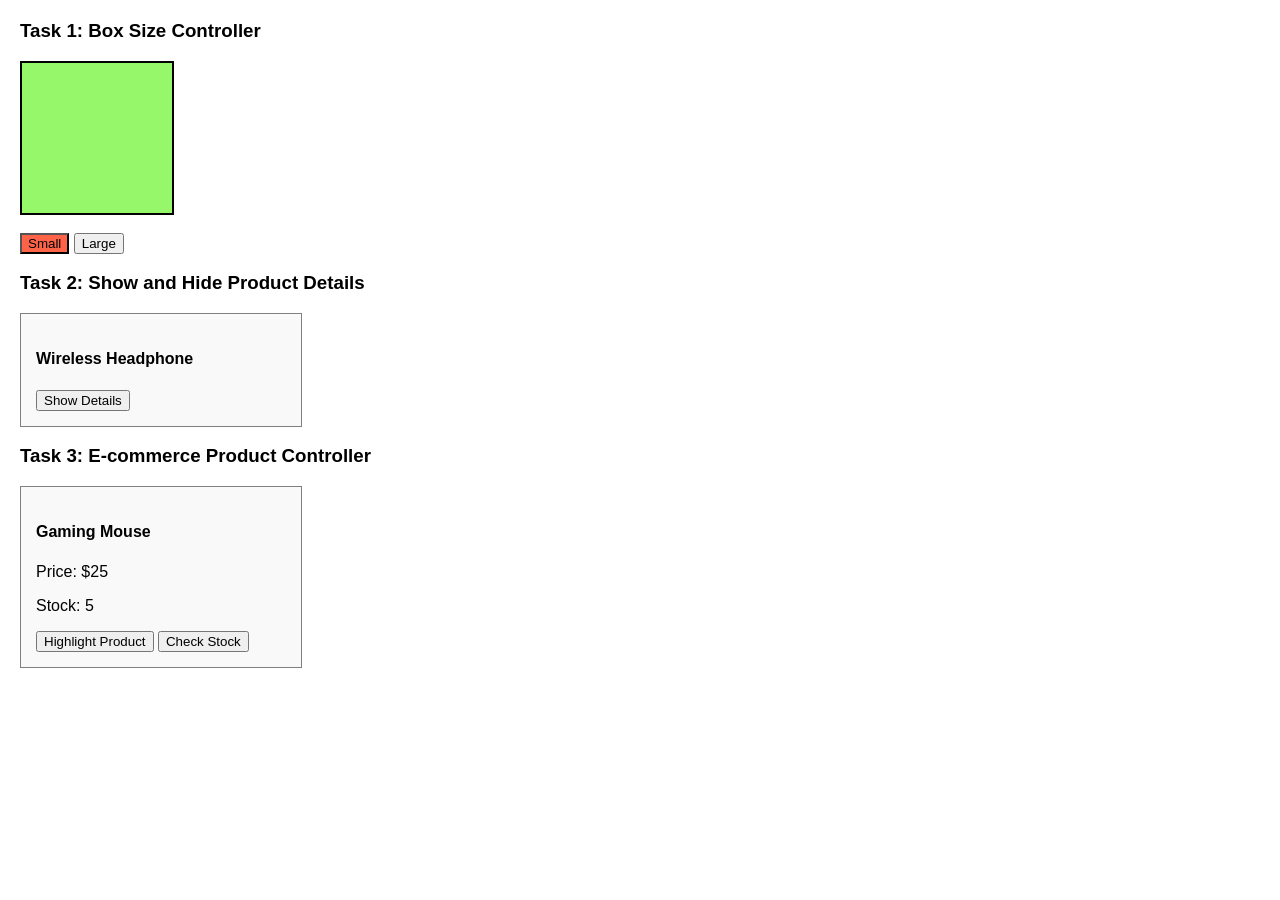
<file: javascript/index.html>
<!DOCTYPE html>
<html lang="en">

<head>
    <meta charset="UTF-8">
    <title>JS Homework</title>
    <link rel="stylesheet" href="style.css">
</head>

<body>


    <h3>Task 1: Box Size Controller</h3>
    <div id="box"></div>
    <br>
    <button class="bttn" onclick="changeSize(100, 100)(0.1)">Small</button>
    <button onclick="changeSize(300, 300)(0.1)">Large</button>

    


    <h3>Task 2: Show and Hide Product Details</h3>
    <div class="card">
        <h4>Wireless Headphone</h4>
        <button onclick="toggleDetails()">Show Details</button>
        <div id="details" class="hide">
            <p>This headphone has great sound quality and <b>100</b> hours battery backup.</p>
        </div>
    </div>

    

    <h3>Task 3: E-commerce Product Controller</h3>
    <div id="productCard" class="card">
        <h4>Gaming Mouse</h4>
        <p>Price: $25</p>
        <p>Stock: 5</p>
        <p id="stockResult"></p>
        <button onclick="highlightCard(0.1)">Highlight Product</button>
        <button onclick="checkStock(0.1)">Check Stock</button>
    </div>

    <script src="script.js"></script>
</body>

</html>
</file>
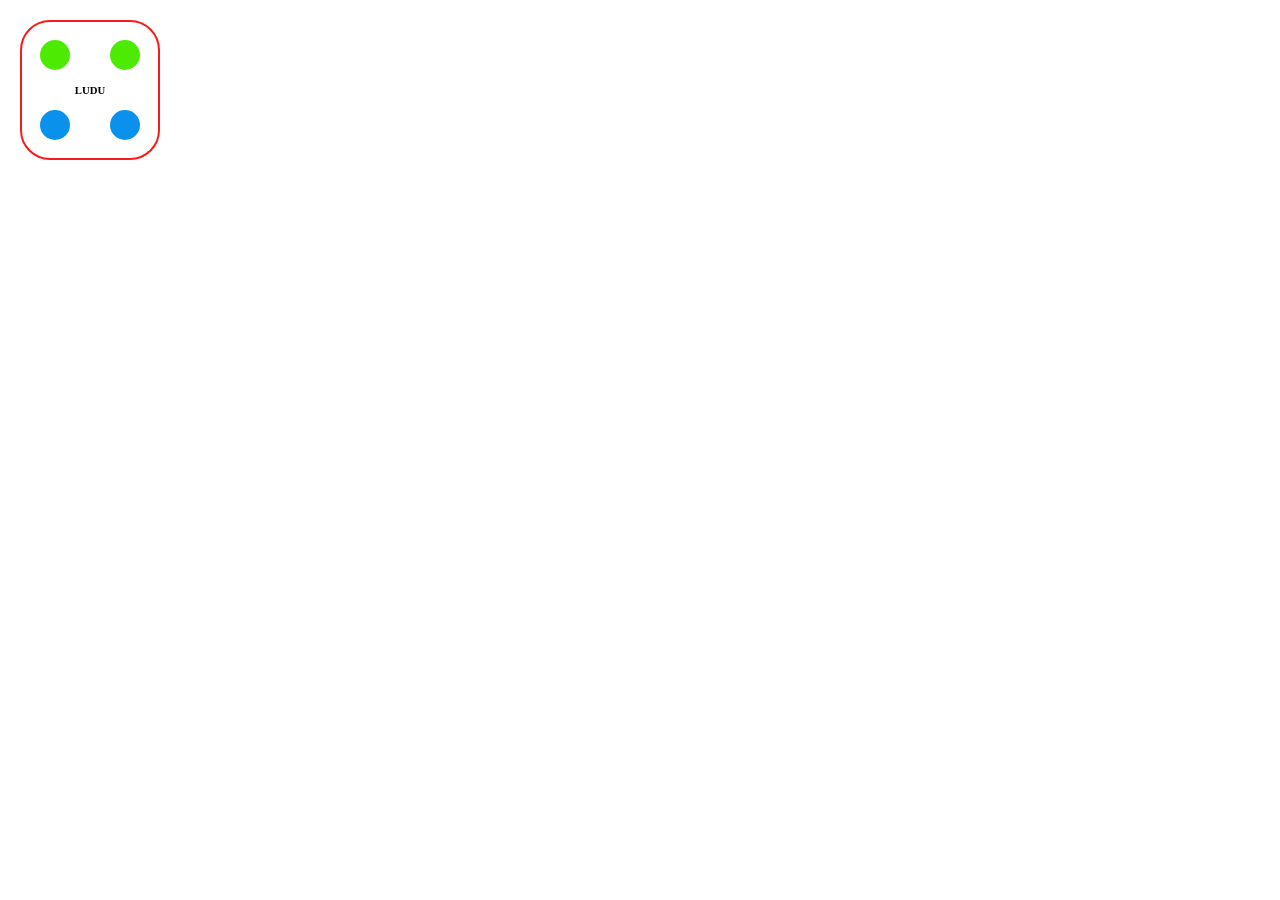
<file: seventhclass/index.html>
<!doctype html>
<html lang="en">
  <head>
    <meta charset="UTF-8" />
    <meta name="viewport" content="width=device-width, initial-scale=1.0" />
    <title>Document</title>
    <link rel="stylesheet" href="style.css" />
  </head>
  <body>
    
      


    

    <div class="ludu">
      <div class="upper-ludu">
        <div class="upper"></div>
        <div class="upper"></div>
      </div>

      <div class="center-ludu">
        <h6><b>LUDU </b></h6>
      </div>

      <div class="lower-ludu">
        <div class="lower"></div>
        <div class="lower"></div>
      </div>
    </div>
  </body>
</html>
</file>
<file: javascript/style.css>
body {
    font-family: Arial, sans-serif;
    margin: 20px;
}


#box {
    width: 150px;
    height: 150px;
    background-color: rgb(151, 247, 106);
    border: 2px solid black;
}
.bttn{
    background-color: tomato;
}

.card {
    width: 250px;
    padding: 15px;
    border: 1px solid gray;
    background-color: #f9f9f9;
}

.hide {
    display: none;
}
</file>
<file: seventhclass/style.css>
* {
  margin: 0;
  padding: 0;
}

.main {
  height: 600px;
  width: 700px;
  border: 3px solid black;
  display: flex;
  border: 5px solid black;
}

.left {
  height: 600px;
  width: 20%;
  background-color: rgb(19, 255, 255);
  border-right: 2px solid black;
}

.right {
  height: 400px;
  width: 80%;
  background-color: red;
  border-bottom: 2px solid black;

  .top {
    height: 400px;
    width: 80%;
    background-color: red;
  }

  .button {
    display: flex;

    .lbtn {
      height: 200px;
      width: 50%;
      background-color: blue;
      border-top: 2px solid black;
    }

    .rbtn {
      height: 200px;
      width: 50%;
      background-color: yellow;
      border-top: 2px solid black;
    }
  }
}

.my-div {
  margin-top: 40px;
  margin-left: 50px;
  height: 600px;
  width: 600px;
  border: 4px solid black;
  border-radius: 20px;
  display: flex;
  flex-direction: column;
  justify-content: space-between;
  text-align: center;
}

.top {
  height: 120px;
  width: 100%;
  display: flex;
  flex-direction: row;
  justify-content: space-around;

  .tleft {
    font-size: 125px;
  }

  .tright {
    font-size: 125px;
  }
}

.ludu {
  width: 100px;
  height: 100px;
  border: 2px solid rgb(247, 27, 27);
  border-radius: 30px;
  margin: 20px;
  padding: 18px;
  display: flex;
  flex-direction: column;
  justify-content: space-between;
}

.upper-ludu {
  display: flex;
  justify-content: space-between;
}

.upper {
  width: 30px;
  height: 30px;
  background-color: rgb(77, 235, 4);
  border-radius: 50%;
  gap: 35px;
}

.center-ludu {
  display: flex;
  justify-content: center;
}

.lower-ludu {
  display: flex;
  justify-content: space-between;
  align-items: center;
}

.lower {
  width: 30px;
  height: 30px;
  background-color: rgb(10, 145, 235);
  border-radius: 50%;
  gap: 35px;
}
</file>
